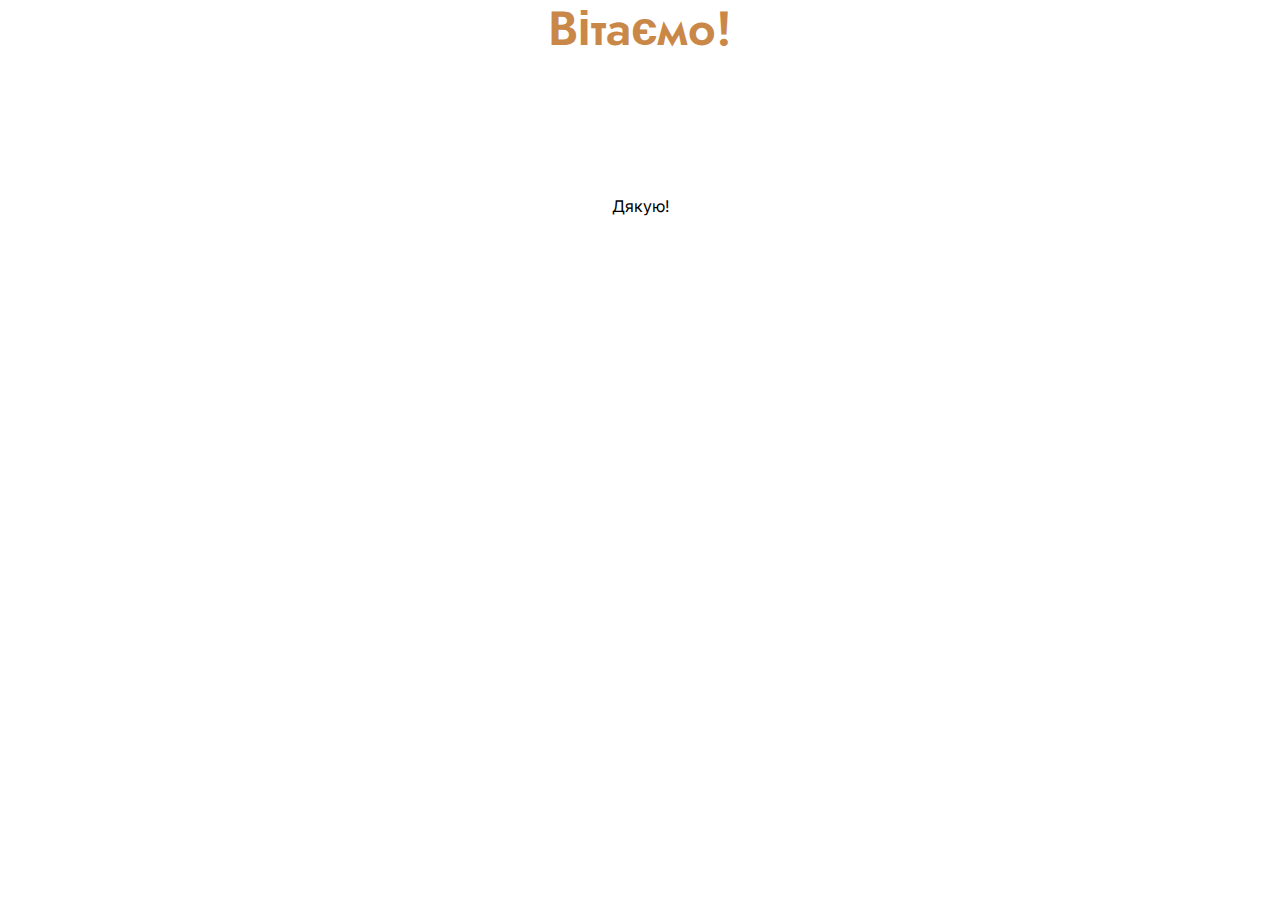
<file: hello.html>
<!DOCTYPE html>
<html lang="en">
<head>
    <meta charset="UTF-8">
    <meta name="viewport" content="width=device-width, initial-scale=1.0">
    <title>Document</title>
    <link rel="stylesheet" href="style.css">
</head>
<body> 
    <h1>Вітаємо!</h1>
    <p>Дякую!</p>
</body>
</html>
</file>
<file: style.css>
@import url("https://fonts.googleapis.com/css2?family=Inter:wght@100..900&family=Jost:ital,wght@0,100..900;1,100..900&display=swap");

:root {
  --primary: #c98848;
  --accent: #de3e3e;
  --white: #fff;
  --black: #000;
  --neitral-light: #f8f7f6;
}

:root {
  --font-family: "Jost", sans-serif;
  --second-family: "Inter", sans-serif;
}

:root {
  --grid-width: 1110px;
}

html {
  scroll-behavior: smooth;
}

html,
body {
  height: 100%;
}

* {
  padding: 0;
  margin: 0;
  border: none;
  box-sizing: border-box;
}

body {
  font-family: "Inter", sans-serif;
  display: flex;
  flex-direction: column;
  row-gap: 120px;
  align-items: center;
}

h1,
h2,
h3,
h4,
h5 {
  font-family: "Jost", sans-serif;
  font-weight: 600;
  line-height: 120%;
}

a {
  color: #000;
  text-decoration: none;
  font-family: "Jost", sans-serif;
  font-size: 16px;
}

p {
  font-size: 16px;
  line-height: 150%;
  padding: 16px 0;
}

h1,
h2,
h3,
h4,
h5 {
  font-family: var(--font-family);
  font-weight: 600;
}

h1 {
  font-size: 48px;
  color: var(--primary);
}

h2 {
  font-size: 40px;
  color: var(--primary);
}

h3 {
  font-size: 32px;
  color: var(--white);
}

h4 {
  font-size: 24px;
}

h5 {
  font-size: 24px;
  line-height: 36px;
}

img {
  max-width: 100%;
}

.description {
  font-family: var(--second-family);
  font-weight: 400;
  font-size: 16px;
  color: var(--neitral-light);
}

#hero-section,
#about,
#dogs,
#testimonials,
#help,
#contacts,
.footer-frame {
  display: flex;
  flex-direction: column;
  align-items: center;
}

#hero-section {
  width: 100%;
}

nav {
  width: var(--grid-width);
  display: flex;
  flex-direction: row;
  justify-content: space-between;
  height: 40px;
  margin-top: 32px;
  margin-bottom: 32px;
}

.logo {
  display: flex;
  align-items: center;
  font-family: var(--font-family);
  font-weight: 500;
  font-size: 24px;
  line-height: 120%;
  color: var(--accent);
  gap: 8px;
}

.logo img {
  height: 40px;
  width: 40px;
}

#menu_toggle {
  display: none;
}

ul.menu {
  display: flex;
  flex-direction: row;
  list-style-type: none;
  column-gap: 42px;
  align-items: center;
}

.button {
  border: solid var(--accent) 2px;
  padding: 4px 12px;
  border-radius: 4px;
}

#hero {
  display: flex;
  flex-direction: column;
  height: 684px;
  justify-content: center;
  align-items: center;
  width: 100%;
  background-image: url(./images/hero-dog.png);
  background-repeat: no-repeat;
  background-position: center;
  background-size: cover;
  /* width: var(--grid-width);
  background-image: url(./images/friendly-smart-basenji-dog-giving-his-paw-close-up-isolated-white\ 1.png);
  background-repeat: no-repeat;
  background-position: 100% 60px;
  background-size: 500px 672px; */
}

header {
  width: var(--grid-width);
  display: flex;
  flex-direction: column;
  justify-content: center;
  height: 312px;
  gap: 32px;
}

header p,
.card-info p {
  line-height: 100%;
  padding: 0;
}

header .button,
.card-info .button,
form .button {
  display: flex;
  align-items: center;
  justify-content: center;
  flex-direction: row;
  color: var(--white);
  background: var(--accent);
}

header .button {
  padding: 10px 16px;
  width: 232px;
  height: 60px;
  gap: 10px;
  font-family: var(--font-family);
  font-weight: 500;
  font-size: 24px;
  color: #fff;
}

header .button .logo-img {
  border-radius: 20px;
  width: 40px;
  height: 40px;
  background-image: url(./images/logo.png);
  background-size: contain;
  background-position-y: 4px;
}

#about {
  flex-direction: row;
  width: var(--grid-width);
  /* align-self: center; */
}

.col-3 {
  display: flex;
  flex-direction: column;
  width: 25%;
}

.col-4 {
  width: 34%;
  /* width: 406px; */
  padding-right: 30px;
}

.col-5 {
  width: 40%;
  padding-right: 30px;
}

.col-6 {
  width: 50%;
  padding-right: 30px;
}

.col-7 {
  width: 60%;
  padding-right: 30px;
}

.col-8 {
  width: 66%;
  /* width: 912px; */
}

#dogs,
#testimonials,
#help,
#contacts,
.contact-frame,
.footer-frame {
  width: var(--grid-width);
  row-gap: 72px;
}

.cards {
  width: var(--grid-width);
  display: flex;
  flex-direction: column;
  gap: 30px;
  flex-flow: row wrap;
}

.card-row {
  display: flex;
  gap: 30px;
  flex-flow: row wrap;
}

.card {
  display: flex;
  flex-direction: column;
  row-gap: 24px;
  border: 2px solid var(--primary);
  width: 350px;
  height: 400px;
  align-items: center;
}

.card img {
  height: 236px;
}

.card-info {
  width: 246px;
  height: 116px;
  display: flex;
  flex-direction: column;
  align-items: flex-start;
  justify-content: flex-start;
  flex-direction: column;
  gap: 12px;
}

.card-info .button {
  padding: 10px;
  width: 160px;
  height: 32px;
}

.card-info .card-text {
  display: flex;
  flex-direction: column;
  gap: 4px;
}

.card-info h4 {
  line-height: 100%;
}

.card-info p {
  font-family: var(--second-family);
  font-weight: 400;
  font-size: 16px;
  line-height: 100%;
}

#testimonials img {
  width: 236px;
  height: 236px;
  object-fit: cover;
  border-radius: 50%;
}

#testimonials .card {
  justify-content: center;
  height: 440px;
}

.help-frame {
  display: flex;
  align-items: center;
}

.help-frame img {
  width: 540px;
  height: 640px;
  object-fit: cover;
}

.contact-frame {
  display: flex;
}

.contact-frame .col-5 {
  display: flex;
  flex-direction: column;
  gap: 32px;
  padding-left: 104px;
}
.contact-frame .contact-logo-text {
  display: flex;
  flex-direction: column;
  gap: 16px;
}

.contact-frame form {
  display: flex;
  flex-direction: column;
}

.contact-frame .contact-logo-text ul {
  font-family: var(--second-family);
  list-style-type: none;
  width: 255px;
  font-size: 16px;
  line-height: 150%;
}

.contact-frame ul li {
  line-height: 220%;
}

input,
textarea {
  font-family: var(--second-family);
  display: inline-block;
  color: rgba(0, 0, 0, 0.8);
  font-size: 16px;
  border: 1px solid var(--primary);
  background-color: #fff;
  border-radius: 4px;
  outline: none;
  padding-left: 16px;
  margin-top: 32px;
  width: 260px;
  height: 40px;
}

textarea {
  height: 200px;
  width: 538px;
  max-width: 100%;
  resize: none;
  padding: 20px;
}

form .button {
  height: 55px;
  width: 220px;
  font-family: var(--font-family);
  font-weight: 500;
  font-size: 24px;
  margin-top: 20px;
}

footer {
  width: 100%;
  display: flex;
  justify-content: center;
  background-color: var(--primary);
  color: var(--white);
  position: relative;
}

.footer-frame {
  flex-direction: row;
  justify-content: space-between;
  align-items: flex-start;
  padding-top: 78px;
  padding-bottom: 64px;
  margin-bottom: 0;
}

.footer-frame ul {
  list-style-type: none;
  padding-top: 8px;
}

.social-icons {
  display: flex;
  gap: 36px;
  height: 160px;
  align-items: flex-end;
}

#up {
  position: absolute;
  top: 20px;
  left: 49%;
}

@media screen and (max-width: 1110px) {
  :root {
    --grid-width: 100%;
  }
  #hero-section,
  #hero,
  nav,
  #about,
  #dogs,
  #testimonials,
  #help,
  #contacts,
  .footer-frame {
    padding-left: 24px;
    padding-right: 24px;
  }

  .help-frame img {
    height: auto;
  }

  .card-row {
    justify-content: center;
  }
}

@media screen and (max-width: 768px) {
  h1,
  h2,
  h3,
  h4,
  h5 {
    text-align: center;
  }

  header {
    align-items: center;
    text-align: center;
    height: 400px;
    gap: 64px;
  }
  nav {
    flex-direction: row;
    margin-top: 16px;
    margin-bottom: 16px;
  }

  ul.menu {
    visibility: hidden;
    position: absolute;
    color: #000;
    top: 0;
    left: 9999px;
    width: 300px;
    margin: 0;
    padding: 80px 0;
    background-color: var(--white);
    box-shadow: 1px 0px 6px rgba(0, 0, 0, 0.2);
  }

  ul.menu li .button {
    border: none;
    padding: 0;
  }

  #about {
    flex-direction: column;
  }

  .col-3,
  .col-4,
  .col-5,
  .col-6,
  .col-7,
  .col-8 {
    width: 100%;
    padding: 0;
  }

  .cards {
    justify-content: center;
  }

  .card-row {
    flex-direction: column;
  }

  .help-frame {
    flex-direction: column;
  }

  .help-frame img {
    width: 100%;
  }

  .contact-frame {
    flex-direction: column;
  }

  .contact-frame .col-5 {
    padding-left: 24px;
    padding-right: 24px;
  }

  footer .footer-frame {
    flex-direction: column;
  }

  footer .footer-frame .col-3 {
    justify-content: center;
    align-items: center;
    text-align: center;
  }

  .social-icons {
    height: auto;
  }

  .menu_btn {
    position: absolute;
    top: 36px;
    right: 24px;
    width: 32px;
    height: 32px;
    z-index: 2;
    /* background-color: var(--white); */
  }

  .menu_btn > span,
  .menu_btn > span::before,
  .menu_btn > span::after {
    display: block;
    position: absolute;
    width: 100%;
    height: 2px;
    background-color: #000;
  }

  .menu_btn > span::before {
    content: "";
    top: -10px;
  }

  .menu_btn > span::after {
    content: "";
    top: 10px;
  }

  #menu_toggle:checked ~ .menu {
    display: block;
    visibility: visible;
    left: calc(100% - 160px);
    padding: 64px 32px 16px;
  }

  #menu_toggle:checked ~ .menu_btn > span {
    transform: rotate(45deg);
  }

  #menu_toggle:checked ~ .menu_btn > span::before {
    top: 0;
    transform: rotate(0);
  }

  #menu_toggle:checked ~ .menu_btn > span::after {
    top: 0;
    transform: rotate(90deg);
  }

  .menu_btn > span,
  .menu_btn > span::before,
  .menu_btn > span::after {
    transition: all 0.25s;
  }

  .menu {
    transition: all 0.25s;
  }
}
</file>
